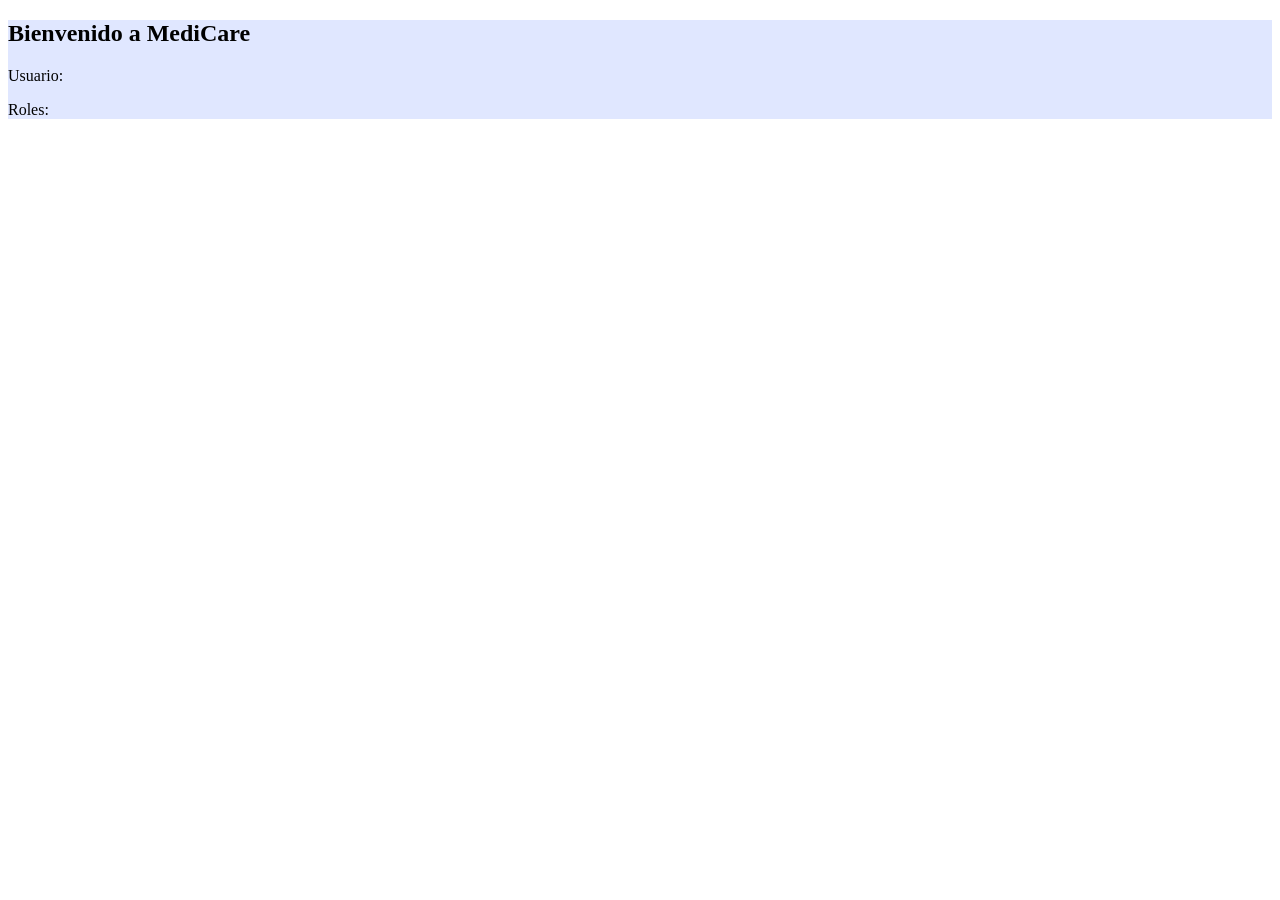
<file: MediCare/target/classes/templates/index.html>
<!DOCTYPE html>
<html xmlns:th="http://www.thymeleaf.org">
<head th:replace="layout/base :: head"></head>
<body>
<div th:replace="layout/base :: navbar"></div>

<div class="container mt-4">
    <div class="row">
        <div class="col-md-12">
            <div class="card p-4" style="background-color:#E0E7FF;">
                <h2>Bienvenido a MediCare</h2>
                <p>Usuario: <strong th:text="${username}"></strong></p>
                <p>Roles: <strong th:text="${roles}"></strong></p>
            </div>
        </div>
    </div>
</div>

<div th:replace="layout/base :: footer"></div>
</body>
</html>
</file>
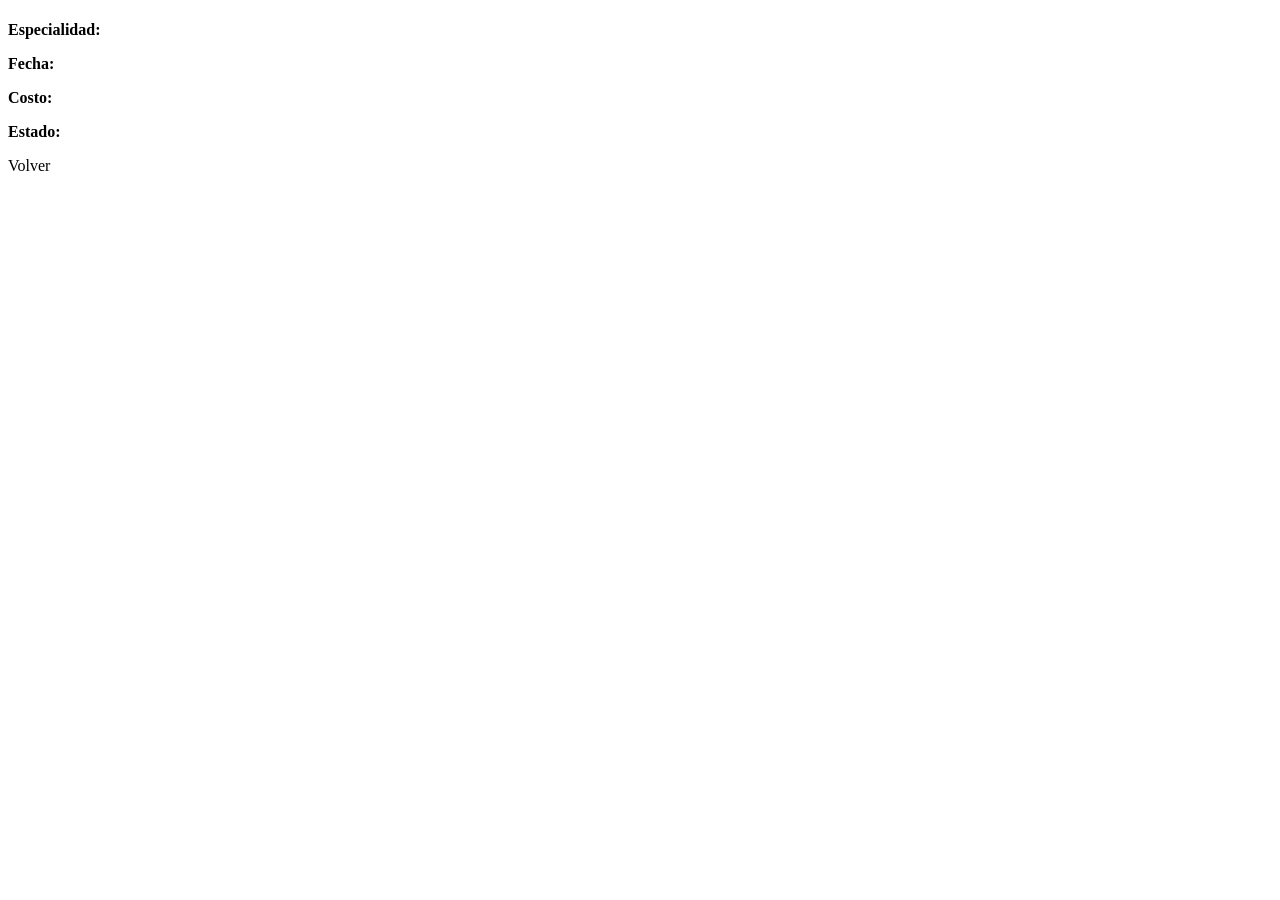
<file: MediCare/target/classes/templates/cita/detalle.html>
<!DOCTYPE html>
<html xmlns:th="http://www.thymeleaf.org">

<head th:replace="layout/base :: head"></head>

<body>

    <div th:replace="layout/base :: navbar"></div>

    <div class="container mt-4">

        <div class="card p-3">
            <h4 th:text="${cita.pacienteNombre}"></h4>

            <p>
                <strong>Especialidad:</strong>
                <span th:text="${cita.especialidad}"></span>
            </p>

            <p>
                <strong>Fecha:</strong>
                <span th:text="${cita.fecha}"></span>
            </p>

            <p>
                <strong>Costo:</strong>
                <span th:text="${cita.costo}"></span>
            </p>

            <p>
                <strong>Estado:</strong>
                <span th:text="${cita.activa} ? 'Activa' : 'Inactiva'"></span>
            </p>

            <a th:href="@{/citas}" class="btn btn-secondary">
                Volver
            </a>
        </div>

    </div>

    <div th:replace="layout/base :: footer"></div>

</body>
</html>
</file>
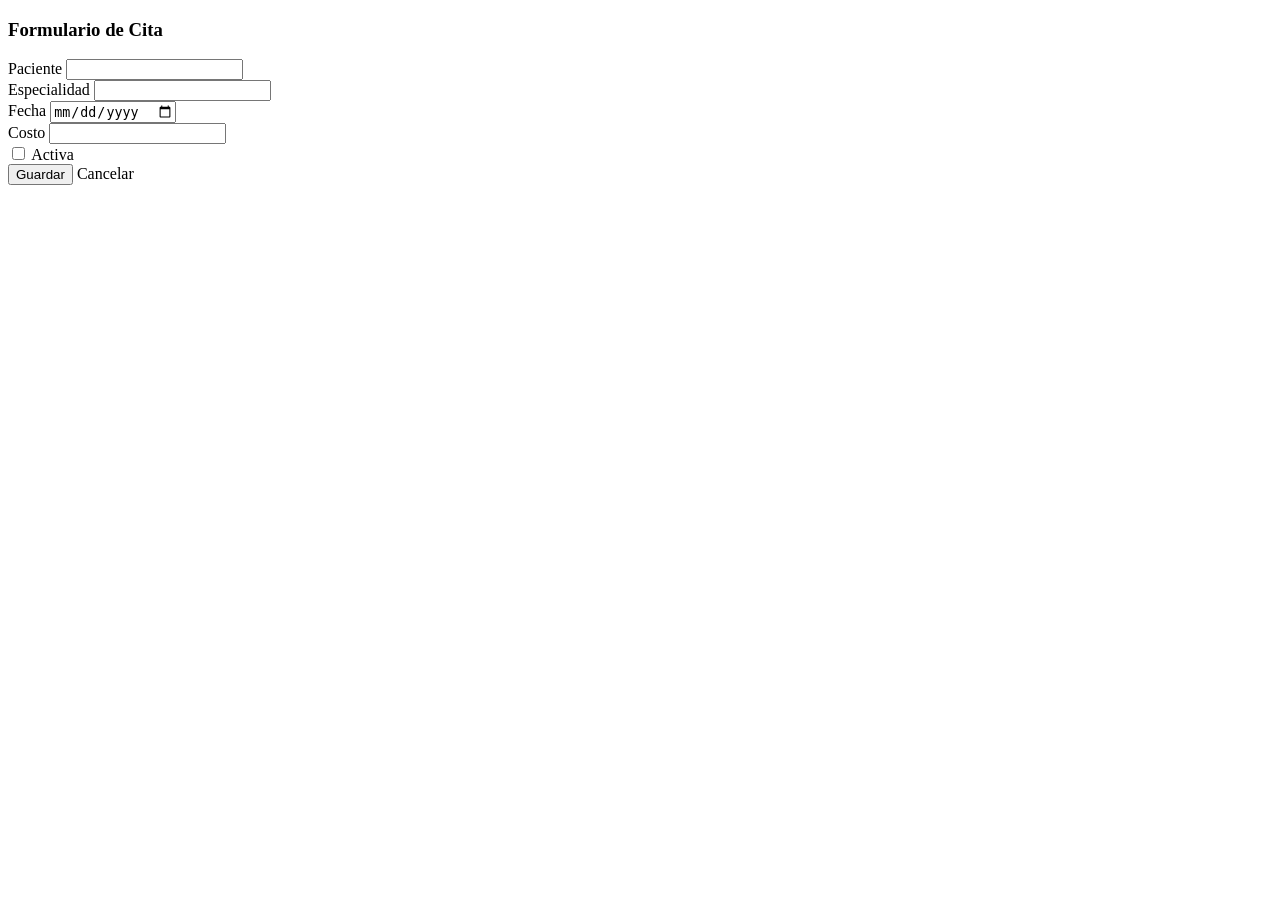
<file: MediCare/target/classes/templates/cita/formulario.html>
<!DOCTYPE html>
<html xmlns:th="http://www.thymeleaf.org">

<head th:replace="layout/base :: head"></head>

<body>

    <div th:replace="layout/base :: navbar"></div>

    <div class="container mt-4">

        <div class="card p-3">

            <h3>Formulario de Cita</h3>

            <form th:action="@{/citas/guardar}"
                  th:object="${cita}"
                  method="post">

                <div class="mb-3">
                    <label class="form-label">Paciente</label>
                    <input type="text"
                           th:field="*{pacienteNombre}"
                           class="form-control"
                           required>
                </div>

                <div class="mb-3">
                    <label class="form-label">Especialidad</label>
                    <input type="text"
                           th:field="*{especialidad}"
                           class="form-control"
                           required>
                </div>

                <div class="mb-3">
                    <label class="form-label">Fecha</label>
                    <input type="date"
                           th:field="*{fecha}"
                           class="form-control"
                           required>
                </div>

                <div class="mb-3">
                    <label class="form-label">Costo</label>
                    <input type="number"
                           step="0.01"
                           th:field="*{costo}"
                           class="form-control"
                           required>
                </div>

                <div class="mb-3 form-check">
                    <input type="checkbox"
                           th:field="*{activa}"
                           class="form-check-input">

                    <label class="form-check-label">
                        Activa
                    </label>
                </div>

                <button type="submit" class="btn btn-primary">
                    Guardar
                </button>

                <a th:href="@{/citas}"
                   class="btn btn-secondary">
                    Cancelar
                </a>

            </form>

        </div>

    </div>

    <div th:replace="layout/base :: footer"></div>

</body>
</html>
</file>
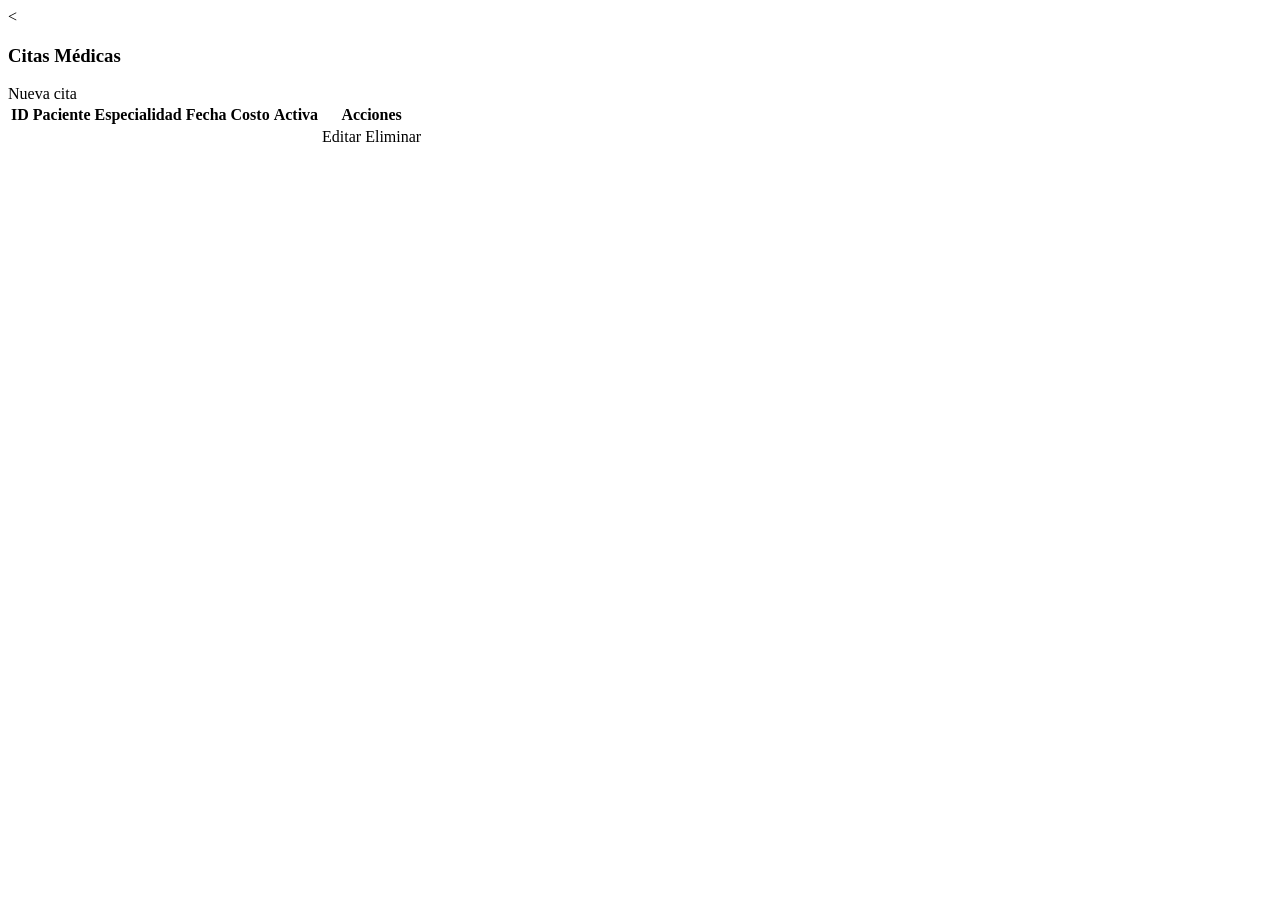
<file: MediCare/target/classes/templates/cita/listado.html>
<<!DOCTYPE html>
<html xmlns:th="http://www.thymeleaf.org">

<head th:replace="layout/base :: head"></head>

<body>

    <div th:replace="layout/base :: navbar"></div>

    <div class="container mt-4">

        <div class="d-flex justify-content-between mb-3">

            <h3>Citas Médicas</h3>

            <a class="btn btn-primary"
               th:href="@{/citas/nuevo}">
                Nueva cita
            </a>

        </div>

        <table class="table">

            <thead>
                <tr>
                    <th>ID</th>
                    <th>Paciente</th>
                    <th>Especialidad</th>
                    <th>Fecha</th>
                    <th>Costo</th>
                    <th>Activa</th>
                    <th>Acciones</th>
                </tr>
            </thead>

            <tbody>

                <tr th:each="c : ${citas}">

                    <td th:text="${c.id}"></td>

                    <td th:text="${c.pacienteNombre}"></td>

                    <td th:text="${c.especialidad}"></td>

                    <td th:text="${c.fecha}"></td>

                    <td th:text="${c.costo}"></td>

                    <td>
                        <span th:text="${c.activa} ? 'Sí' : 'No'"></span>
                    </td>

                    <td>

                        <a th:href="@{'/citas/editar/' + ${c.id}}"
                           class="btn btn-sm btn-secondary">
                            Editar
                        </a>

                        <a th:href="@{'/citas/eliminar/' + ${c.id}}"
                           class="btn btn-sm btn-danger">
                            Eliminar
                        </a>

                    </td>

                </tr>

            </tbody>

        </table>

    </div>

    <div th:replace="layout/base :: footer"></div>

</body>
</html>
</file>
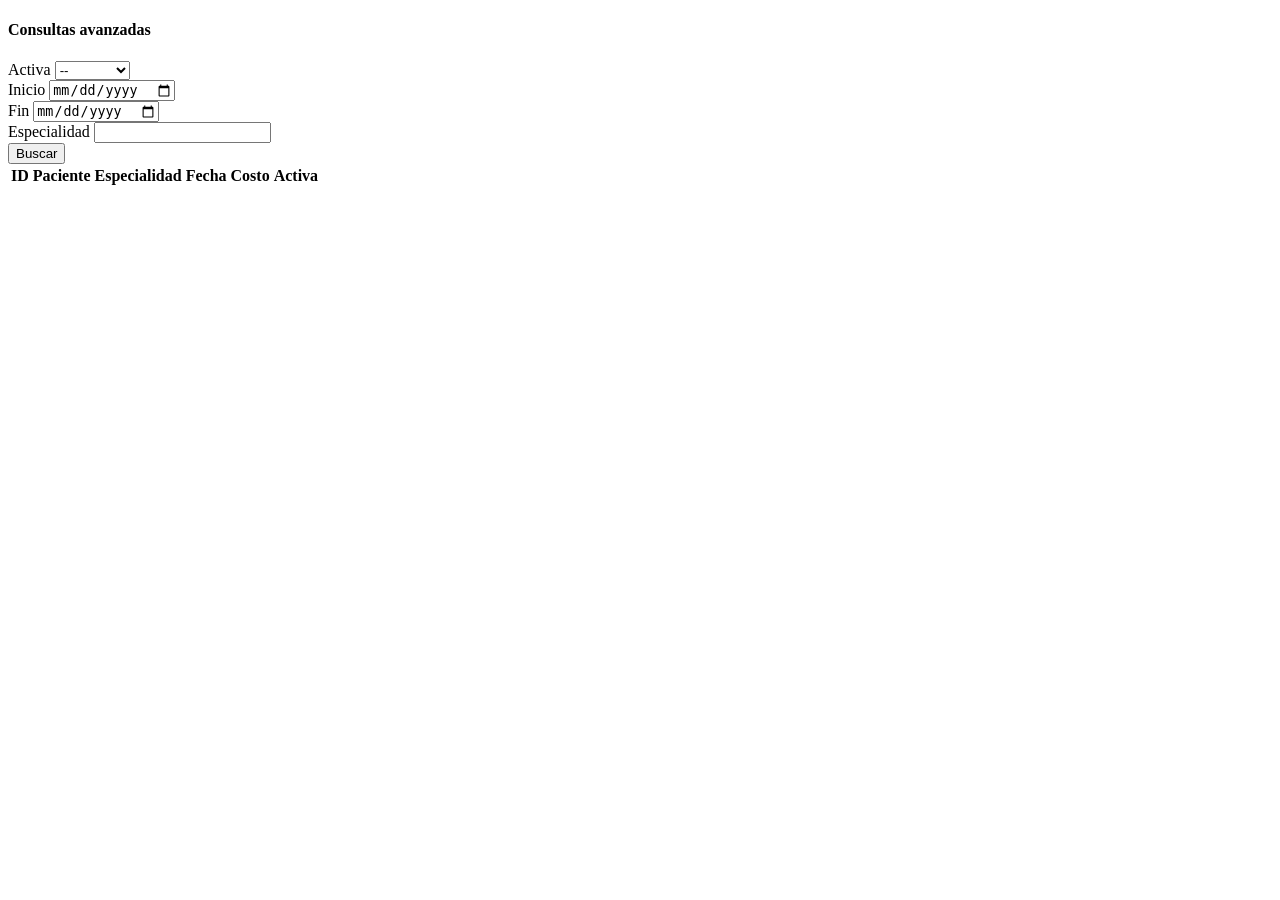
<file: MediCare/target/classes/templates/consultas/consultas.html>
<!DOCTYPE html>
<html xmlns:th="http://www.thymeleaf.org">
<head th:replace="layout/base :: head"></head>
<body>
    <div th:replace="layout/base :: navbar"></div>

    <div class="container mt-4">
        <div class="card p-3 mb-3">
            <h4>Consultas avanzadas</h4>
            <form method="get" action="/consultas" class="row gy-2 gx-2">
                <div class="col-md-3">
                    <label>Activa</label>
                    <select name="activa" class="form-control">
                        <option value="">--</option>
                        <option value="true">Activas</option>
                        <option value="false">Inactivas</option>
                    </select>
                </div>
                <div class="col-md-3">
                    <label>Inicio</label>
                    <input type="date" name="inicio" class="form-control">
                </div>
                <div class="col-md-3">
                    <label>Fin</label>
                    <input type="date" name="fin" class="form-control">
                </div>
                <div class="col-md-3">
                    <label>Especialidad</label>
                    <input type="text" name="especialidad" class="form-control">
                </div>
                <div class="col-md-12 mt-2">
                    <button class="btn btn-primary">Buscar</button>
                </div>
            </form>
        </div>

        <div>
            <table class="table">
                <thead><tr><th>ID</th><th>Paciente</th><th>Especialidad</th><th>Fecha</th><th>Costo</th><th>Activa</th></tr></thead>
                <tbody>
                <tr th:each="c : ${resultados}">
                    <td th:text="${c.id}"></td>
                    <td th:text="${c.pacienteNombre}"></td>
                    <td th:text="${c.especialidad}"></td>
                    <td th:text="${c.fecha}"></td>
                    <td th:text="${c.costo}"></td>
                    <td th:text="${c.activa}? 'Sí' : 'No'"></td>
                </tr>
                </tbody>
            </table>
        </div>
    </div>

    <div th:replace="layout/base :: footer"></div>
</body>
</html>
</file>
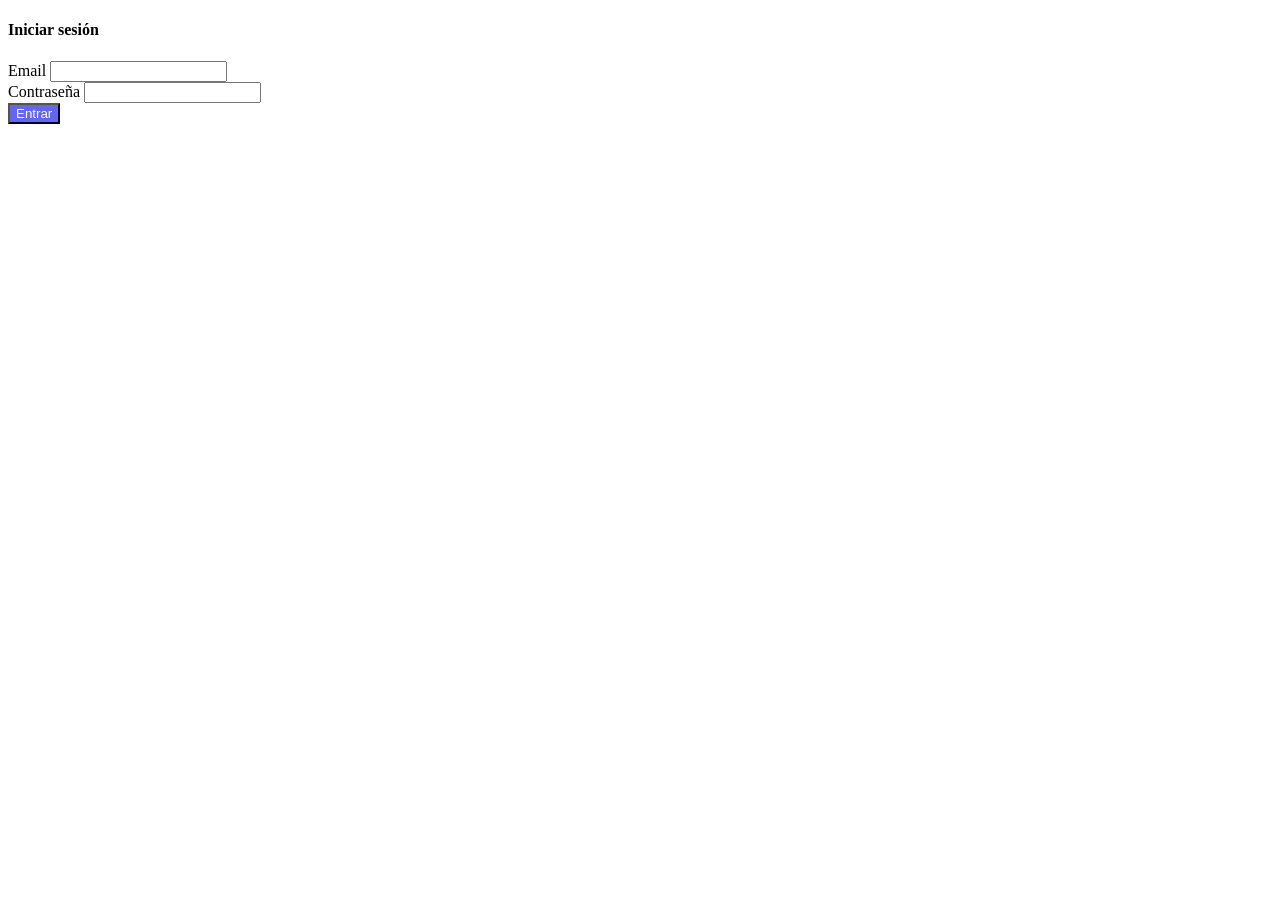
<file: MediCare/target/classes/templates/login/login.html>
<!DOCTYPE html>
<html xmlns:th="http://www.thymeleaf.org">
<head th:replace="layout/base :: head"></head>
<body>
<div th:replace="layout/base :: navbar"></div>

<div class="row justify-content-center mt-5">
    <div class="col-md-4">
        <div class="card p-4">
            <h4>Iniciar sesión</h4>
            <form th:action="@{/login}" method="post">
                <div class="mb-3">
                    <label class="form-label">Email</label>
                    <input type="text" name="username" class="form-control">
                </div>
                <div class="mb-3">
                    <label class="form-label">Contraseña</label>
                    <input type="password" name="password" class="form-control">
                </div>
                <button class="btn" style="background-color:#6366F1;color:white;">Entrar</button>
            </form>
        </div>
    </div>
</div>

<div th:replace="layout/base :: footer"></div>
</body>
</html>
</file>
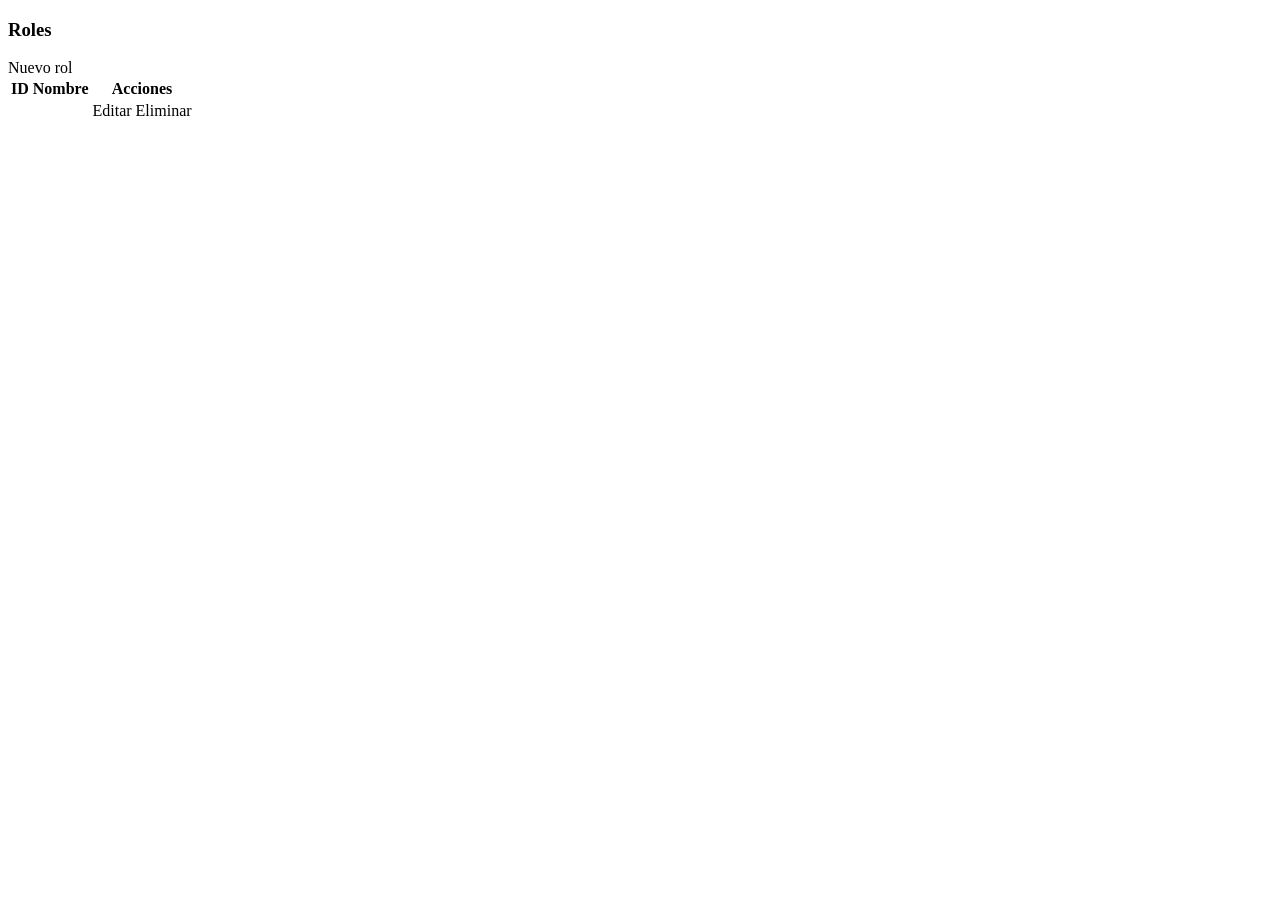
<file: MediCare/target/classes/templates/rol/listado.html>
<!DOCTYPE html>
<html xmlns:th="http://www.thymeleaf.org">
<head th:replace="layout/base :: head"></head>
<body>
    <div th:replace="layout/base :: navbar"></div>

    <div class="container mt-4">
        <div class="d-flex justify-content-between mb-3">
            <h3>Roles</h3>
            <a class="btn btn-primary" th:href="@{/roles/nuevo}">Nuevo rol</a>
        </div>
        <table class="table">
            <thead><tr><th>ID</th><th>Nombre</th><th>Acciones</th></tr></thead>
            <tbody>
            <tr th:each="r : ${roles}">
                <td th:text="${r.id}"></td>
                <td th:text="${r.nombre}"></td>
                <td>
                    <a th:href="@{'/roles/editar/' + ${r.id}}" class="btn btn-sm btn-secondary">Editar</a>
                    <a th:href="@{'/roles/eliminar/' + ${r.id}}" class="btn btn-sm btn-danger">Eliminar</a>
                </td>
            </tr>
            </tbody>
        </table>
    </div>

    <div th:replace="layout/base :: footer"></div>
</body>
</html>
</file>
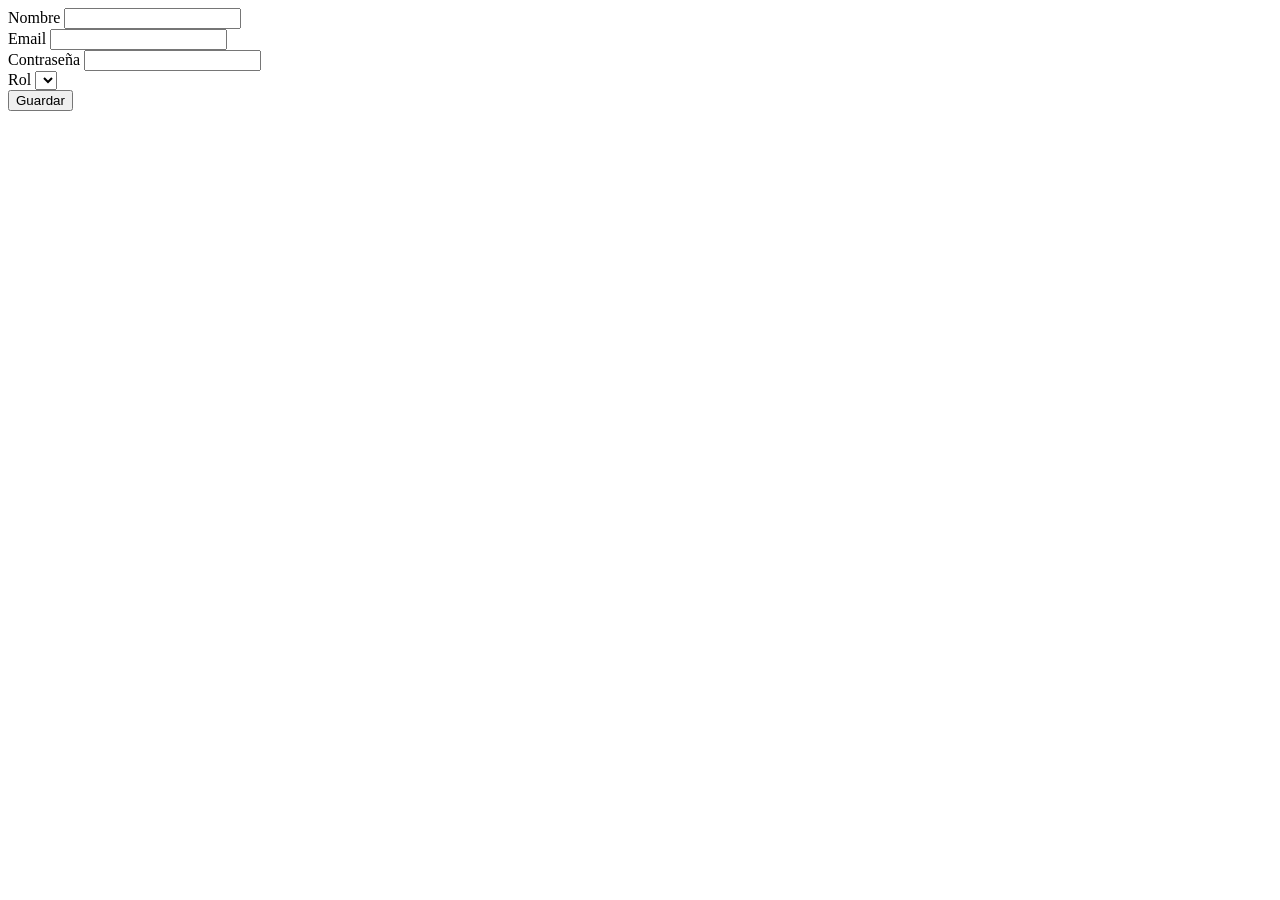
<file: MediCare/target/classes/templates/usuario/formulario.html>
<!DOCTYPE html>
<html xmlns:th="http://www.thymeleaf.org">
<head th:replace="layout/base :: head"></head>
<body>
<div th:replace="layout/base :: navbar"></div>

<div class="container mt-4">
    <div class="card p-3">
        <form th:action="@{/usuarios/guardar}" th:object="${usuario}" method="post">
            <div class="mb-3">
                <label class="form-label">Nombre</label>
                <input type="text" th:field="*{nombre}" class="form-control" required>
            </div>
            <div class="mb-3">
                <label class="form-label">Email</label>
                <input type="email" th:field="*{email}" class="form-control" required>
            </div>
            <div class="mb-3">
                <label class="form-label">Contraseña</label>
                <input type="password" th:field="*{password}" class="form-control" required>
            </div>
            <div class="mb-3">
                <label class="form-label">Rol</label>
                <select th:field="*{rol.id}" class="form-control">
                    <option th:each="r : ${roles}" th:value="${r.id}" th:text="${r.nombre}"></option>
                </select>
            </div>
            <button class="btn btn-primary">Guardar</button>
        </form>
    </div>
</div>

<div th:replace="layout/base :: footer"></div>
</body>
</html>
</file>
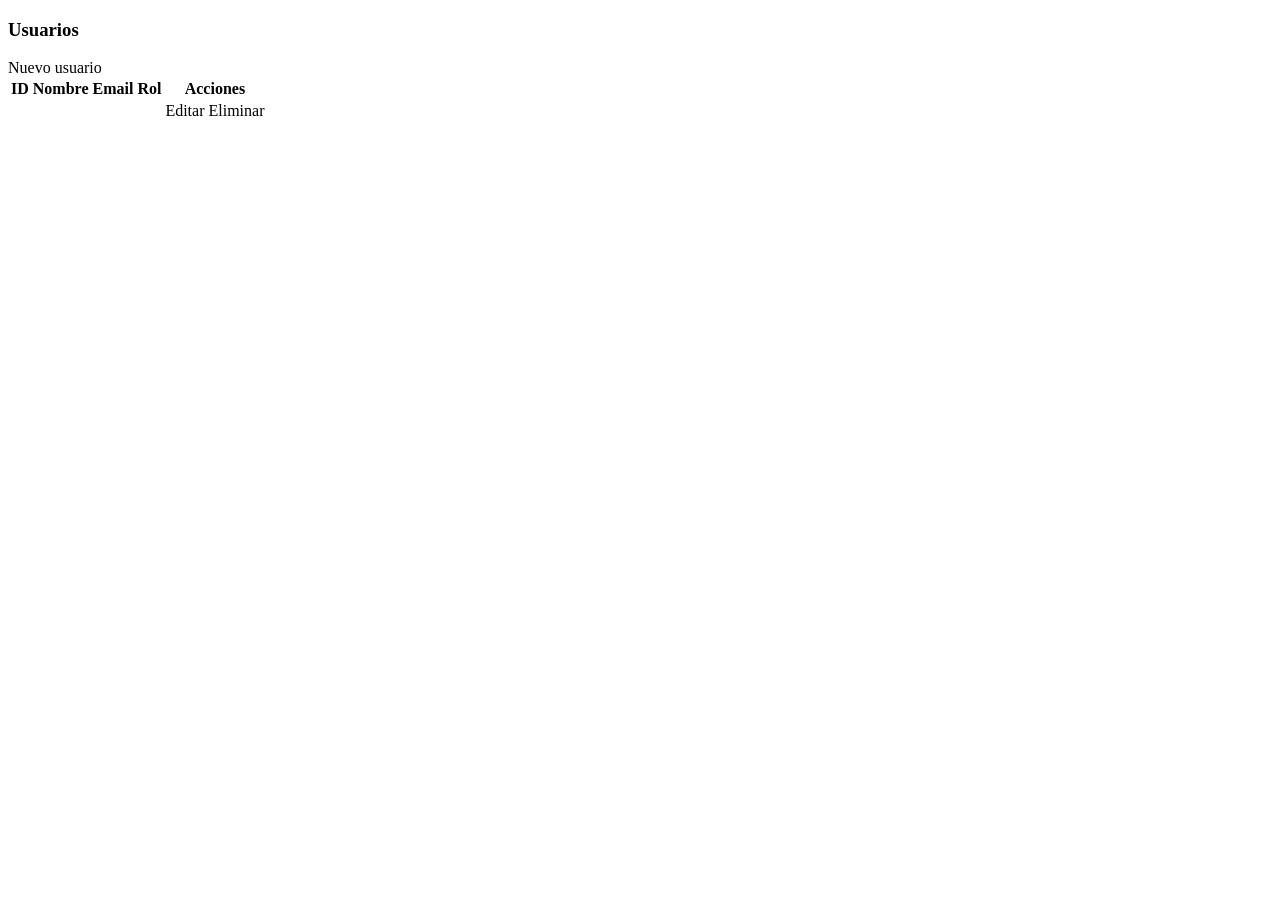
<file: MediCare/target/classes/templates/usuario/listado.html>
<!DOCTYPE html>
<html xmlns:th="http://www.thymeleaf.org">
<head th:replace="layout/base :: head"></head>
<body>
<div th:replace="layout/base :: navbar"></div>

<div class="container mt-4">
    <div class="d-flex justify-content-between mb-3">
        <h3>Usuarios</h3>
        <a class="btn btn-primary" th:href="@{/usuarios/nuevo}">Nuevo usuario</a>
    </div>
    <table class="table table-striped">
        <thead><tr><th>ID</th><th>Nombre</th><th>Email</th><th>Rol</th><th>Acciones</th></tr></thead>
        <tbody>
        <tr th:each="u : ${usuarios}">
            <td th:text="${u.id}"></td>
            <td th:text="${u.nombre}"></td>
            <td th:text="${u.email}"></td>
            <td th:text="${u.rol.nombre}"></td>
            <td>
                <a th:href="@{'/usuarios/editar/' + ${u.id}}" class="btn btn-sm btn-secondary">Editar</a>
                <a th:href="@{'/usuarios/eliminar/' + ${u.id}}" class="btn btn-sm btn-danger">Eliminar</a>
            </td>
        </tr>
        </tbody>
    </table>
</div>

<div th:replace="layout/base :: footer"></div>
</body>
</html>
</file>
